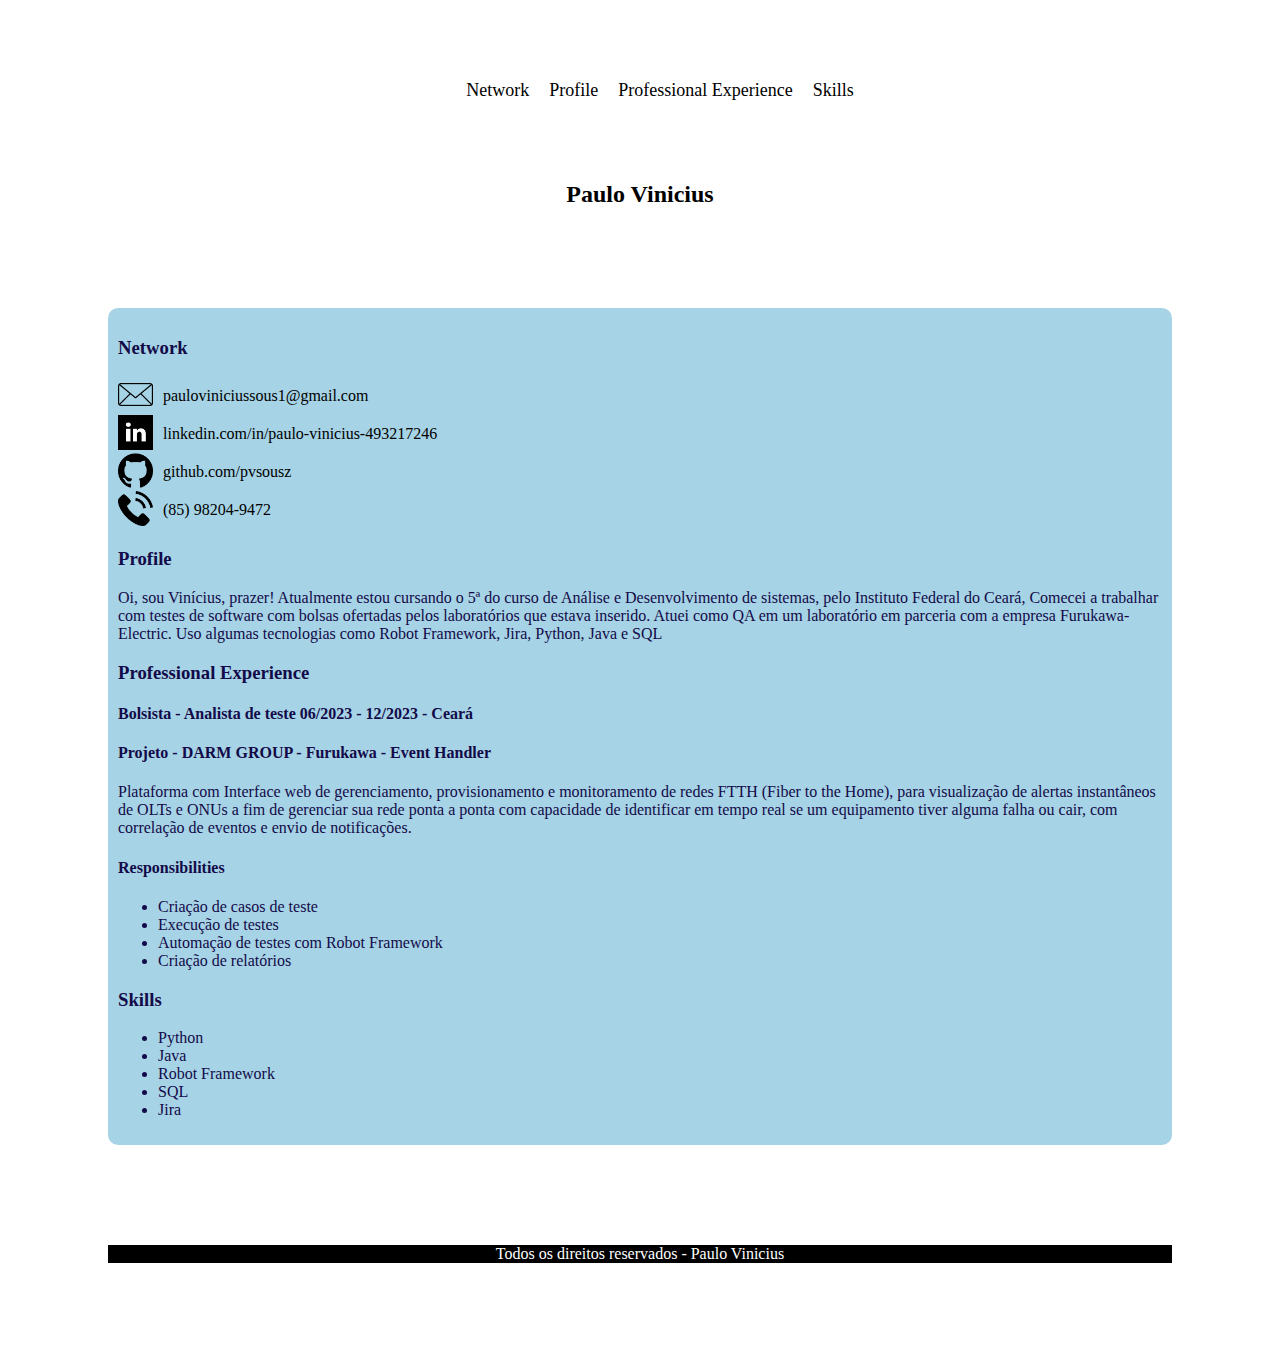
<file: aula8/index.html>
<!DOCTYPE html>
<html lang="en">
<head>
    <meta charset="UTF-8">
    <meta name="viewport" content="width=device-width, initial-scale=1.0">
    <title>Profile</title>
    <link rel="stylesheet" href="index.css">
</head>

<body>
    
    <ul class="navegacao">
        <li><a href="#Network">Network</a></li>
        <li><a href="#Profile">Profile</a></li>
        <li><a href="#Professional_Experience">Professional Experience</a></li>
        <li><a href="#Skills">Skills</a></li>
    </ul>
    

    <h2 class="nome_principal">Paulo Vinicius</h2>
    
    <section class="informacoes">
        <h3 id="Network">Network</h3>
        <div class="informacoes_display"> 
            <img src="imagens/email_icon.webp" alt="email_icone">
            <p class="informacoes_p">pauloviniciussous1@gmail.com</p>
        </div>
        <div class="informacoes_display">
            <a  class="informacoes_display" href="https://www.linkedin.com/in/paulo-vinicius-493217246" target="_blank">
                <img src="imagens/linkedin_icon.jpg" alt="Linkedin" >
                
            </a>
            <p class="informacoes_p">linkedin.com/in/paulo-vinicius-493217246</p>
        </div>
        
        <div class="informacoes_display">
            <a  class="informacoes_display" href="https://github.com/pvsousz" target="_blank">
                <img src="imagens/github_icon.png" alt="Github">
                
            </a>
            <p class="informacoes_p">github.com/pvsousz</p>
        </div>

        <div class="informacoes_display">
            <img src="imagens/telefone_icon.png" alt="Telefone">
            <p class="informacoes_p">(85) 98204-9472</p>
        </div>

        <section>    
            <h3 id="Profile">
                Profile
            </h3>
            <p>Oi, sou Vinícius, prazer! Atualmente estou cursando o 5ª do curso de Análise e
                Desenvolvimento de sistemas, pelo Instituto Federal do Ceará, Comecei a trabalhar com
                testes de software com bolsas ofertadas pelos laboratórios que estava inserido. Atuei como
                QA em um laboratório em parceria com a empresa Furukawa-Electric. Uso algumas
                tecnologias como Robot Framework, Jira, Python, Java e SQL</p>

        </section>

        <section>
            <h3 id="Professional_Experience">
                Professional Experience
            </h3>
            <h4>
                Bolsista - Analista de teste  06/2023 - 12/2023 - Ceará
            </h4>
            <h4>
                Projeto -
                DARM GROUP - Furukawa - Event Handler
            </h4>
            <p>
                Plataforma com Interface web de gerenciamento, provisionamento e monitoramento de
                redes FTTH (Fiber to the Home), para visualização de alertas instantâneos de OLTs e ONUs
                a fim de gerenciar sua rede ponta a ponta com capacidade de identificar em tempo real se
                um equipamento tiver alguma falha ou cair, com correlação de eventos e envio de
                notificações.

            </p>
            <h4>
                Responsibilities
            </h4>
            <ul>
                <li>Criação de casos de teste</li>
                <li>Execução de testes</li>
                <li>Automação de testes com Robot Framework</li>
                <li>Criação de relatórios</li>
        </section>

        <section>
            <h3 id="Skills">
                Skills
            </h3>
            <ul>
                <li>Python</li>
                <li>Java</li>
                <li>Robot Framework</li>
                <li>SQL</li>
                <li>Jira</li>
            </ul>
        </section>
    </section>    
    
    <footer>
        Todos os direitos reservados - Paulo Vinicius
    </footer>
    

</body>
</html>
</file>
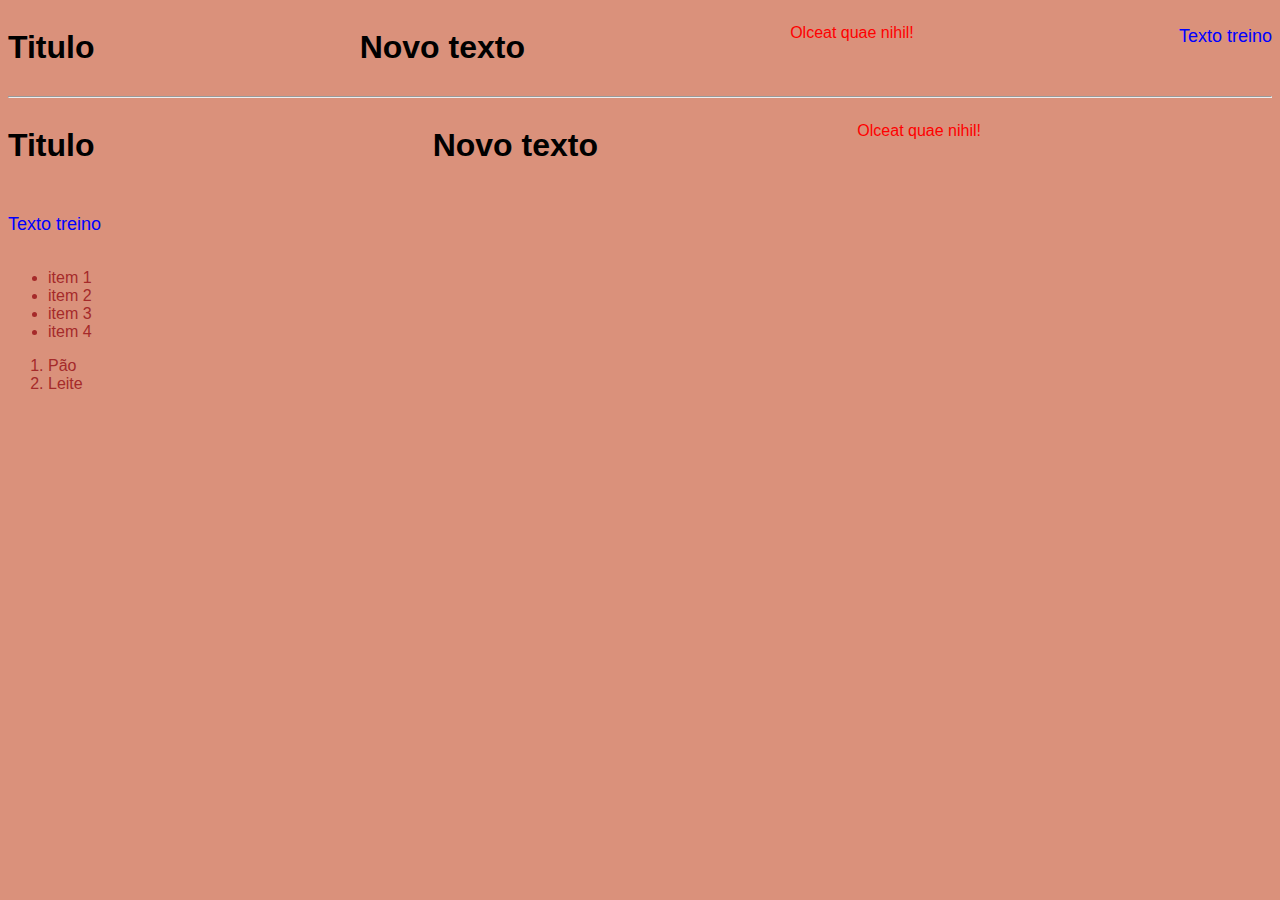
<file: primeiro-estilizado/index.html>
<!DOCTYPE html>
<html lang="en">
<head>
    <meta charset="UTF-8">
    <meta name="viewport" content="width=device-width, initial-scale=1.0">
    <title>My Page</title>
    <link rel="stylesheet" href="style.css">
</head>
<body>
    <div class="container1">
        <h1>Titulo</h1>
        <h1>Novo texto</h1>
        <p class="paragrafo">Olceat quae nihil!</p>
        <p id="texto">Texto treino</p>
    </div>
    <hr>
    <div class="container2">
        <h1>Titulo</h1>
        <h1>Novo texto</h1>
        <p class="paragrafo">Olceat quae nihil!</p>
        <p id="texto">Texto treino</p>
    </div>
    <ul>
        <li>item 1</li>
        <li>item 2</li>
        <li>item 3</li>
        <li>item 4</li>
    </ul>
    <ol>
        <li>Pão</li>
        <li>Leite</li>
    </ol>
    
</body>
</html>
</file>
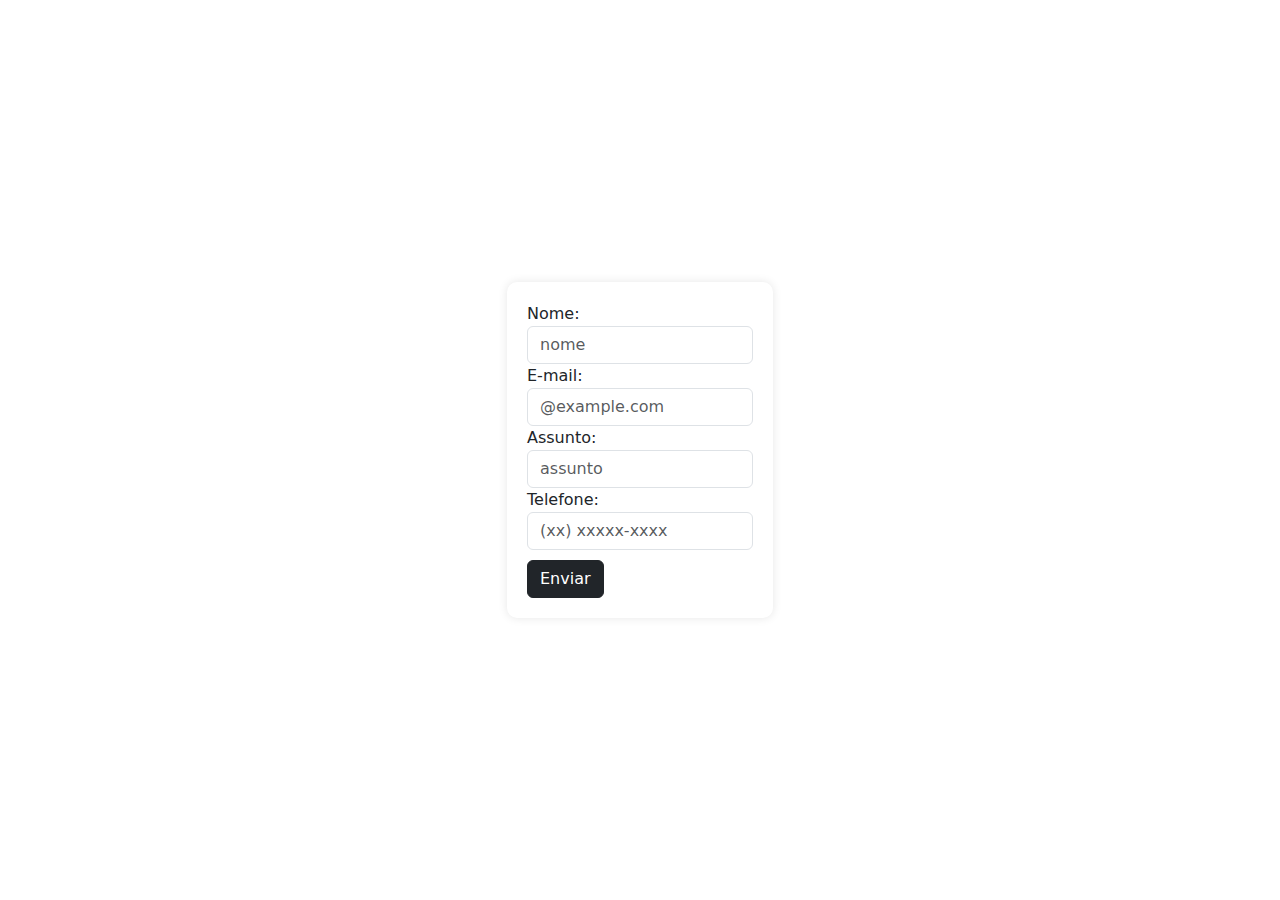
<file: contato.html>
<!DOCTYPE html>
<html lang="en">
<head>
    <meta charset="UTF-8">
    <meta name="viewport" content="width=device-width, initial-scale=1.0">
    <title>Contato</title>
    <link rel="stylesheet" href="contato.css">
    <link href="https://cdn.jsdelivr.net/npm/bootstrap@5.3.3/dist/css/bootstrap.min.css" rel="stylesheet" integrity="sha384-QWTKZyjpPEjISv5WaRU9OFeRpok6YctnYmDr5pNlyT2bRjXh0JMhjY6hW+ALEwIH" crossorigin="anonymous">
    <script src="https://cdn.jsdelivr.net/npm/bootstrap@5.3.3/dist/js/bootstrap.bundle.min.js" integrity="sha384-YvpcrYf0tY3lHB60NNkmXc5s9fDVZLESaAA55NDzOxhy9GkcIdslK1eN7N6jIeHz" crossorigin="anonymous"></script>
    <script type="text/javascript" src="https://ajax.googleapis.com/ajax/libs/jquery/3.3.1/jquery.min.js"></script>
</head>
<body>
    <div >
        <form class="form_container">
            <div  class="form-group">
              <label for="formGroupExampleInput">Nome:</label>
              <input type="text" class="form-control" id="formGroupExampleInput" placeholder="nome">
            </div>
            <div  class="form-group">
              <label for="formGroupExampleInput2">E-mail:</label>
              <input type="text" class="form-control" id="formGroupExampleInput2" placeholder="@example.com">
            </div>
            <div  class="form-group">
                <label for="formGroupExampleInput2">Assunto:</label>
                <input type="text" class="form-control" id="formGroupExampleInput2" placeholder="assunto">
              </div>
            <div class="form-group">
              <label for="formGroupExampleInput2">Telefone:</label>
              <input type="text" class="form-control" id="formGroupExampleInput2" placeholder="(xx) xxxxx-xxxx">
            
            <button style="margin-top: 10px;"  type="button" class="btn btn-dark">Enviar</button>
          </form>
    </div>
    
</body>
</html>
</file>
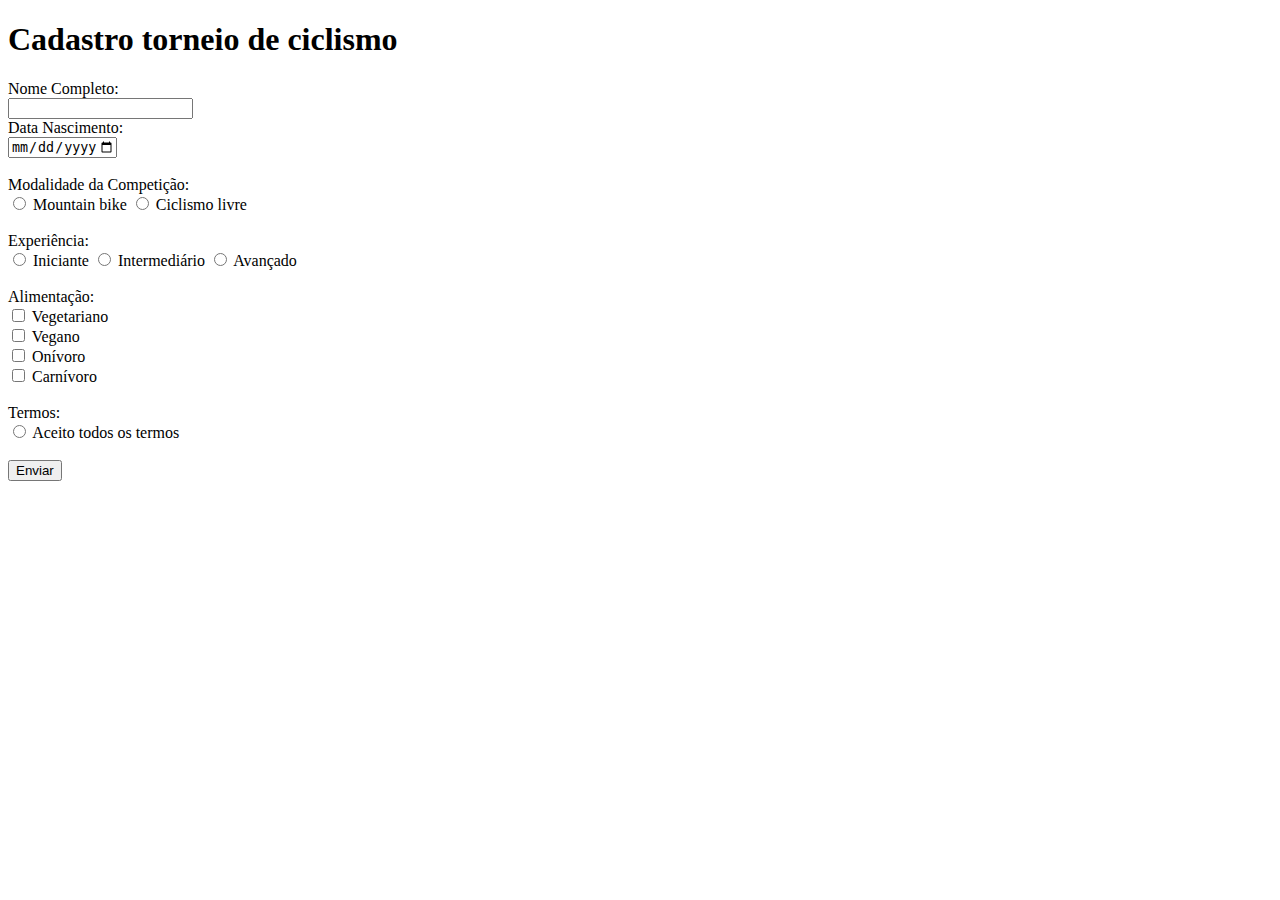
<file: aula5/aula5.html>
<!DOCTYPE html>
<html lang="en">
<head>
    <meta charset="UTF-8">
    <meta name="viewport" content="width=device-width, initial-scale=1.0">
    <title>Torneio</title>
</head>
<body>
    <h1>Cadastro torneio de ciclismo</h1>
    <form action="">
        <label for="">Nome Completo:</label>
        <br>
        <input type="text">

        <br>
        <label for="">Data Nascimento:</label>
        <br>
        <input type="date" min="2023-01-01" max="2007-01-01">

        <br>
        <br>
        <label for="">Modalidade da Competição:</label>
        <br>
        <input type="radio" name="modalidade" id="" value="">
        <label for="">Mountain bike</label>
        
        
        <input type="radio" name="modalidade" id="" value="">
        <label for="">Ciclismo livre</label>
        <br>

        <br>
        <label for="">Experiência:</label>
        <br>
        <input type="radio" name="experiencia" id="" value="">
        <label for="">Iniciante</label>
        <input type="radio" name="experiencia" id="" value="">
        <label for="">Intermediário</label>
        <input type="radio" name="experiencia" id="" value="">
        <label for="">Avançado</label>
        <br>
        <br>
        <label for="">Alimentação:</label>
        <br>
        <input type="checkbox" name="" id="">
        <label for="">Vegetariano</label>
        <br>
        <input type="checkbox" name="" id="">
        <label for="">Vegano</label>
        <br>
        <input type="checkbox" name="" id="">
        <label for="">Onívoro</label>
        <br>
        <input type="checkbox" name="" id="">
        <label for="">Carnívoro</label>
        <br>
        <br>
        <label for="">Termos:</label>
        <br>
        <input type="radio" name="" id="">
        <label for="">Aceito todos os termos</label>
        <br>
        
        <br>
        <input type="submit" value="Enviar" name="envio-do-formulario" id="">

        
    </form>
</body>
</html>
</file>
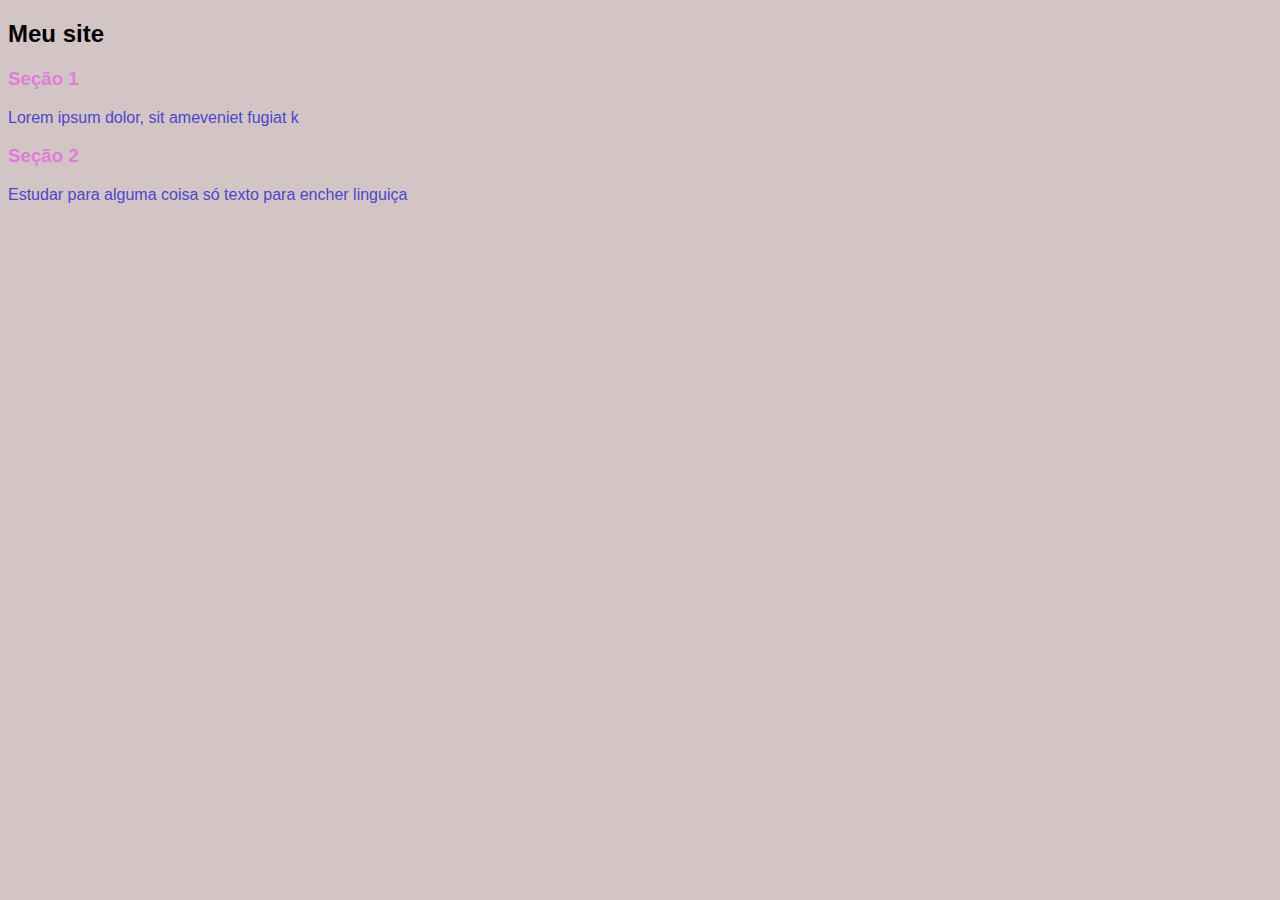
<file: aula7/aula7.html>
<!DOCTYPE html>
<html lang="en">
<head>
    <meta charset="UTF-8">
    <meta name="viewport" content="width=device-width, initial-scale=1.0">
    <title>Document</title>
    <link rel="stylesheet" href="style7.css">
</head>
<body>

    <h2 id="h2">Meu site</h2>

    <section class="section_color">
        <h3 class="h3_color_section">Seção 1</h3>
        <p class="paragrafo_color">Lorem ipsum dolor, sit ameveniet fugiat k</p>
    </section>

    <section class="section_color">
        <h3 class="h3_color_section">Seção 2</h3>
        <p class="paragrafo_color">Estudar para alguma coisa só texto para encher linguiça</p>
    </section>
    
</body>
</html>
</file>
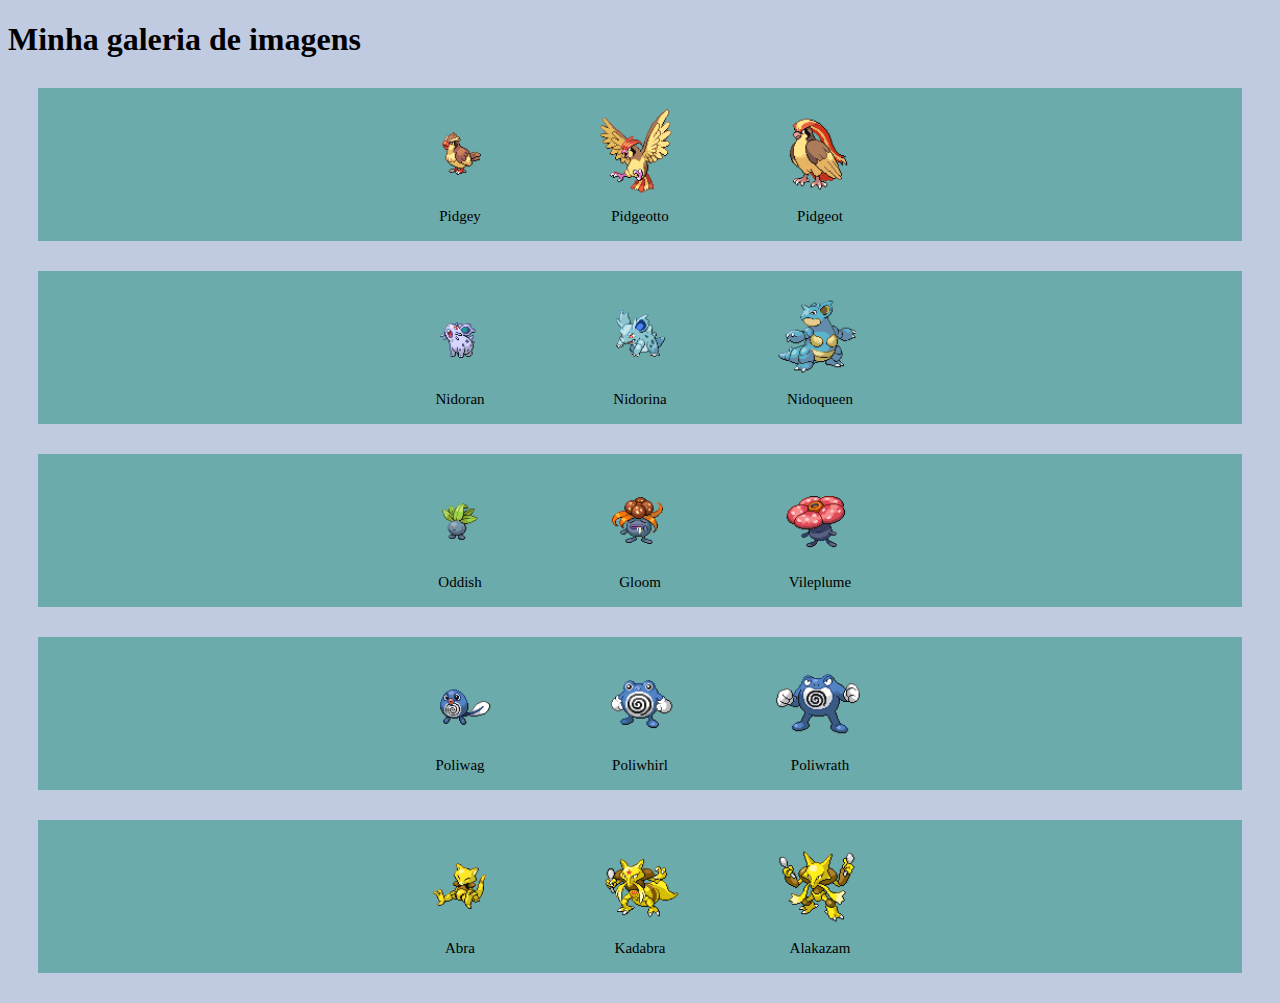
<file: aula9/galeria.html>
<!DOCTYPE html>
<html lang="en">
<head>
    <meta charset="UTF-8">
    <meta name="viewport" content="width=device-width, initial-scale=1.0">
    <title>Galeria de Imagens</title>
    <link rel="stylesheet" href="galeria.css">
</head>
<body>
    <h1>Minha galeria de imagens</h1>
    

    </div>
    <div class="container">
        <!16 ao 18->
        <figure>
            <img src="galeria/16.png" alt="pidgey">
            <figcaption>Pidgey</figcaption>
        </figure>
        
        <figure>
            <img src="galeria/17.png" alt="pidgeotto">
            <figcaption>Pidgeotto</figcaption>
        </figure>

        <figure>
            <img src="galeria/18.png" alt="pidgeot">
            <figcaption>Pidgeot</figcaption>
        </figure>
        
    </div>
    
    
    <div class="container">
        <! 29 ao 31->

        <figure>
            <img src="galeria/29.png" alt="nidoran">
            <figcaption>Nidoran</figcaption>
        </figure>

        <figure>
            <img src="galeria/30.png" alt="nidorina">
            <figcaption>Nidorina</figcaption>
        </figure>

        <figure>
            <img src="galeria/31.png" alt="nidoqueen">
            <figcaption>Nidoqueen</figcaption>
        </figure>
        
    </div>


    <div class="container">
        <! 43 ao 45->
        
        <figure>
            <img src="galeria/43.png" alt="oddish">
            <figcaption>Oddish</figcaption>
        </figure>

        <figure>
            <img src="galeria/44.png" alt="gloom">
            <figcaption>Gloom</figcaption>
        </figure>

        <figure>
            <img src="galeria/45.png" alt="vileplume">
            <figcaption>Vileplume</figcaption>
        </figure>

        
    </div>


    <div class="container">
        <! 60 ao 62->

        <figure>
            <img src="galeria/60.png" alt="poliwag">
            <figcaption>Poliwag</figcaption>
        </figure>

        <figure>
            <img src="galeria/61.png" alt="poliwhirl">
            <figcaption>Poliwhirl</figcaption>
        </figure>

        <figure>
            <img src="galeria/62.png" alt="poliwrath">
            <figcaption>Poliwrath</figcaption>
        </figure>

    </div>
    

    <div class="container">
        <! 63 ao 65->

        <figure>
            <img src="galeria/63.png" alt="abra">
            <figcaption>Abra</figcaption>
        </figure>

        <figure>
            <img src="galeria/64.png" alt="kadabra">
            <figcaption>Kadabra</figcaption>
        </figure>

        <figure>
            <img src="galeria/65.png" alt="alakazam">
            <figcaption>Alakazam</figcaption>
        </figure>
    </div>



    

</body>
</html>
</file>
<file: aula8/index.css>
.nome_principal{
    text-align: center;
}

.navegacao{
    display: flex;
    justify-content: center;
    margin: 80px;
    list-style: none;
    gap: 20px;
    text-decoration: none;
    font-size: large;
}

.navegacao li{
    list-style: none;
}

.navegacao a{
    text-decoration: none;
    color: rgb(0, 0, 0);
    

}

.navegacao a:hover{
    background-color: rgb(0, 0, 0);
    color: white;
    padding: 10px;
    border-radius: 5px;
}

.informacoes_display{
    display: flex;
    
}

.informacoes_p{
    margin: 10px;
    text-decoration: none;
    color: rgb(0, 0, 0);
}



.informacoes{
    margin: 100px;
    background-color: rgb(166, 211, 229);
    border-radius: 10px;
    padding: 10px;
    color: rgb(19, 10, 73);
}



img{
    width: 35px;
    height: 35px;
}


footer{
    text-align: center;
    background-color: black;
    color: white;
    margin: 100px;

}
</file>
<file: primeiro-estilizado/style.css>
body{
    font-family: Arial, Helvetica, sans-serif;
    background-color: rgb(218, 145, 123);
    color: brown;
    
}

h1{
    color: black;
}

.paragrafo{
    color: red;
}

p{
    color: black;
}

#texto{
    color: blue;
    font-size: large;
}

.container1{
    display: flex;
    justify-content: space-between;
}

.container2{
    display: grid;
    grid-template-columns: repeat(3, 1fr);
    gap: 10px;
}
</file>
<file: contato.css>
.form_container {  
    width: 100%;
            background: white;
            padding: 20px;
            border-radius: 10px;
            box-shadow: 0px 0px 10px rgba(0, 0, 0, 0.1);
    
}

body{
    display: flex;
            justify-content: center;
            align-items: center;
            height: 100vh;
            background-color: #f8f9fa;
    
}
</file>
<file: aula7/style7.css>
#h2{
    color: #000;
}

.h3_color_section{
    color: #e07cda;
}

.paragrafo_color{
    color: #4e45ca;
}

.section_color{
    color: rgb(236, 80, 22);
}

body{
    background-color: rgb(211, 197, 197);
    color: white;
    font-family: Arial, Helvetica, sans-serif;
}
</file>
<file: aula9/galeria.css>
body{
    background-color: #c0cae0;
    
}

.container{
    display: flex;
    justify-content: center;
    background-color: rgb(108, 171, 171);
    margin: 30px;
     
}

img{
    width: 100px;
    height: 100px;
    
}

figure{
    text-align: center;
    
}

figcaption{
    font-size: 15px;
    
}
</file>
